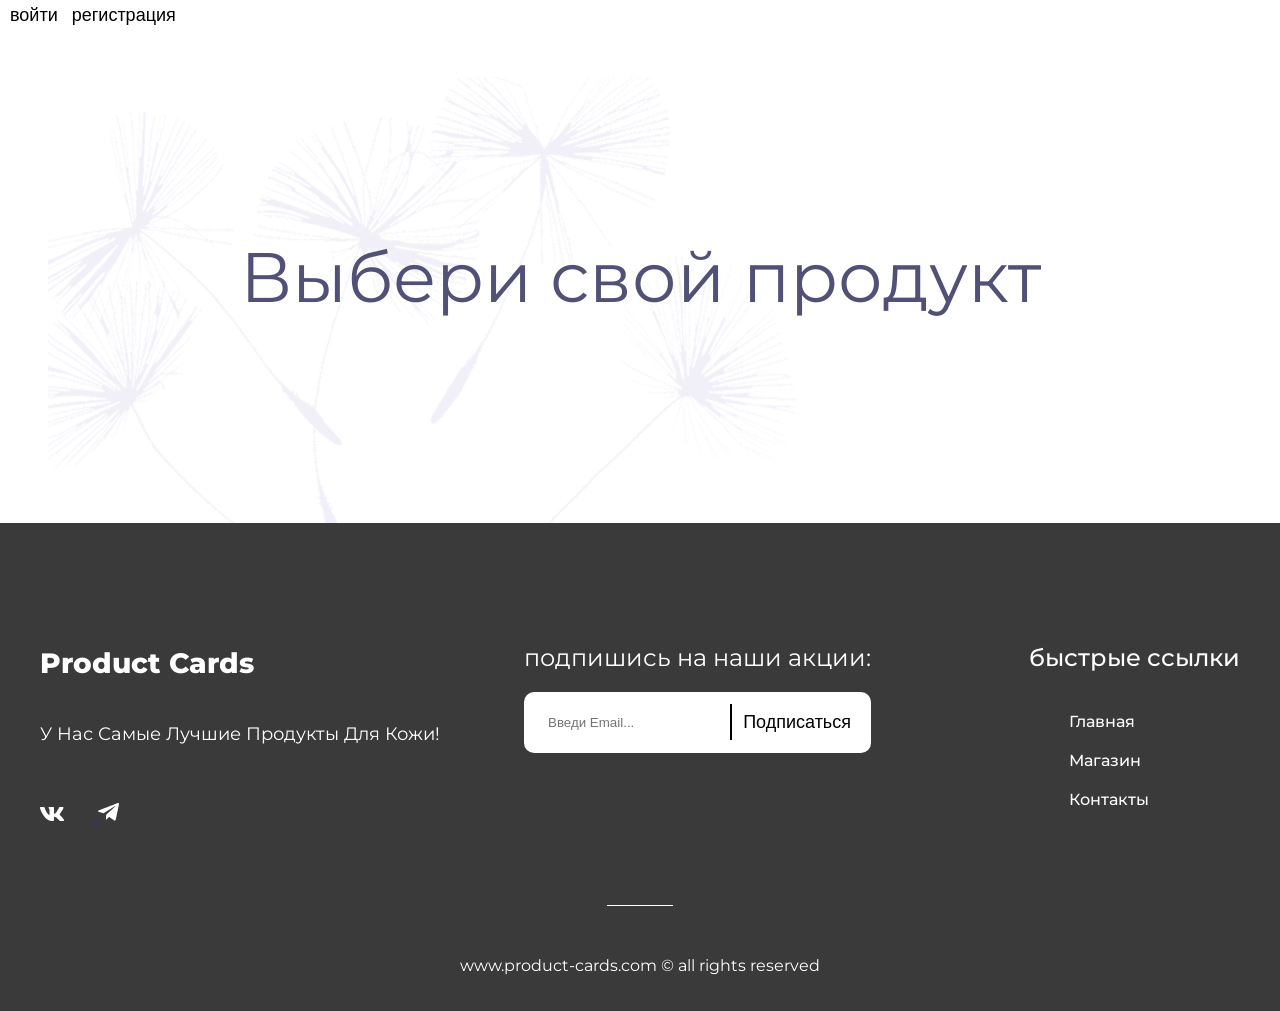
<file: index.html>
<!DOCTYPE html>
<html lang="en">

<head>
  <meta charset="UTF-8">
  <meta name="viewport" content="width=device-width, initial-scale=1.0">
  <title>Premium Beauty Products</title>

  <link rel="stylesheet" href="style/modal.css">
  <link rel="stylesheet" href="style/style.css">
  <link rel="stylesheet" href="style/clear-list.css">
  <link rel="stylesheet" href="style/compound.css">
  <link rel="stylesheet" href="style/container.css">
  <link rel="stylesheet" href="style/title.css">
  <link rel="stylesheet" href="style/card.css">
  <link rel="stylesheet" href="style/products.css">
  <link rel="stylesheet" href="style/footer.css">
  <link rel="stylesheet" href="style/header.css">
  <link rel="stylesheet" href="style/overlay.css">

  <link rel="preconnect" href="https://fonts.googleapis.com">
  <link rel="preconnect" href="https://fonts.gstatic.com" crossorigin>
  <link href="https://fonts.googleapis.com/css2?family=Montserrat:ital,wght@0,100..900;1,100..900&display=swap"
    rel="stylesheet">

</head>

<body>

  <header>
    <button class="login-button modal__login-button">войти</button>
    <button class="registration-button modal__registration-button">регистрация</button>
  </header>

  <div class="modal modal_registration">
    <div class="modal-showed">
      <h2 class="modal__title">регистрация</h2>

      <form class="modal__inputs">
        <input type="text" name="name" placeholder="Введите Имя..." required>
        <input type="text" name="surname" placeholder="Введите Фамилию..." required>
        <input type="date" name="birth-date" placeholder="Введите дату рождения..." required>
        <input type="text" name="login" placeholder="придумайте Логин..." required>
        <input type="email" name="email" placeholder="Введите email..." required>
        <input id="password" type="password" name="password" placeholder="введите пароль..." required>
        <input id="second-password" type="password" name="password" placeholder="Введите Пароль ещё раз..." required>
        <button type="submit">подтвердить</button>
      </form>

      <button class="modal__exit">&#10006</button>
    </div>
  </div>

  <div class="modal modal_login">
    <div class="modal-showed">
      <h2 class="modal__title">вход</h2>

      <form class="modal__inputs">
        <input type="text" name="login" placeholder="Введите Логин..." required>
        <input type="password" name="password" placeholder="Введите Пароль..." required>
        <button class="validation-check" type="submit">подтвердить</button>
      </form>

      <button class="modal__exit">&#10006</button>
    </div>
  </div>

  <main class="main">
    <div class="container">
      <h1 class="title">Выбери свой продукт</h1>
      <ul id="card-list" class="products clear-list"></ul>

      <template id="card-template">
        <li class="products__item card">
          <img src="" alt="" class="card__image">
          <span class="card__category"></span>
          <h2 class="card__name"></h2>
          <p class="card__description"></p>

          <div class="card__compound compound">
            <span class="compound__name">Состав:</span>
            <ul class="compound__list"></ul>
          </div>

          <div class="card__footer">
            <div class="card__price">
              <b>Цена</b>
              <span class="card__price-value"></span>
            </div>
            <button class="card__button">купить</button>
          </div>
        </li>
      </template>
    </div>
  </main>

  <footer class="footer">
    <div class="footer__container">
      <div>
        <h2 class="footer__name">Product Cards</h2>
        <p class="footer__description">У Нас Самые Лучшие Продукты Для Кожи!</p>
        <a href="">
          <img class="footer__img" src="assets\images\vk.png" alt="vk">
        </a>
        <a href="">
          <img class="footer__img" src="assets\images\tg.png" alt="tg">
        </a>
      </div>

        <form class="footer__form" id="footer__form">
          <h2 class="form-title">подпишись на наши акции:</h2>
          <div class="email-input" id="footer__form">
            <input class="footer__email" type="email" name="email" placeholder="Введи Email..." required>
            <img class="vertical-line" src="assets\images\vertical-line.png" alt="vertical-line">
            <button class="email-input__button" type="submit">Подписаться</button>
          </div>
        </form>

      <nav class="menu">
        <h2 class="menu__title">быстрые ссылки</h2>
        <ul class="menu__list">
          <li><a class="menu__link" href="#">Главная</a></li>
          <li><a class="menu__link" href="#">Магазин</a></li>
          <li><a class="menu__link" href="#">Контакты</a></li>
        </ul>
      </nav>
    </div>
    <img class="horizontal-line" src="assets\images\horizontal-line.png" alt="horizontal-line">
    <p class="site-name">www.product-cards.com © all rights reserved</p>
  </footer>

  <script src="script/main.js"></script>
  <script src="script/homework-7.js"></script>
  <script src="script/homework-8.js"></script>
  <script type="module" src="script/homework-9.js"></script>
  <script type="module" src="script/homework-10.js"></script>
  <script type="module" src="script/homework-11.js"></script>
</body>

</html>
</file>
<file: style/modal.css>
.modal{
  display: none;
  position: fixed;
  inset: 0;
  cursor: pointer;
  padding: 30px;
  overflow-y: auto;
  z-index: 4;
}

.modal-showed {
  position: relative;
  max-width: 600px;
  background-color: azure;
  margin: auto;
  color: black;
  border-radius: 16px;
  padding: 30px;
  cursor: default;
}

.modal__title {
  margin-bottom: 30px;
  text-align: center;
}

.modal__exit {
  background-color: transparent;
  border: none;
  cursor: pointer;
  position: absolute;
  top: 8px;
  right: 16px;
  font-size: 18px;
}

.modal__inputs {
  display: flex;
  flex-direction: column;
  justify-content: flex-start;
  align-content: flex-start;
  gap: 10px;
}

.modal__inputs input {
  background-color: transparent;
  border-radius: 5px;
  height: 40px;
  border: 1px solid;
  padding: 15px;
}
</file>
<file: style/style.css>
*::before
*::after {
  box-sizing: border-box;
  text-decoration: none;
}

body {
  font-family: "Montserrat", sans-serif;
  color: #515076;
  margin: 0;
}
</file>
<file: style/clear-list.css>
.clear-list {
  list-style: none;
  padding: 0;
  margin: 0;
}
</file>
<file: style/compound.css>
.compound {
  font-size: 13px;
  line-height: 18px;
}
</file>
<file: style/container.css>
.container {
  padding-top: 160px;
  margin: 0;
  background-image: url("../assets/images/dandelions-background.png");
  background-size: auto;
  background-repeat: no-repeat;
  background-position: 48px 0px;
}
</file>
<file: style/title.css>
.title {
  text-align: center;
  font-size: 70px;
  font-style: normal;
  font-weight: 400;
  line-height: 78px;
}
</file>
<file: style/card.css>
.card {
  width: 100%;
  background: #f7f7fa;
  padding: 24px;
  box-shadow: 2px 2px 8px #5150761A;
  transition: transform 0.3s ease, box-shadow 0.3s ease;
}

.card:hover {
  transform: translateY(-5px);
  box-shadow: 2px 2px 12px #51507633;
}

.card__image {
  width: 100%;
}

.card__category {
  font-size: 12px;
  color: #A5A3B9;
  text-transform: uppercase;
}

.card__name {
  font-size: 18px;
  line-height: 27px;
  font-weight: 700;
}

.card__description {
  font-size: 13px;
  line-height: 18px;
  font-weight: 400;
}

.card__price {
  font-size: 20px;
  display: flex;
  justify-content: space-between;
  margin-top: 30px;
  padding-bottom: 20px;
}

.card__price-value {
  font-weight: 400
}

.card__button {
  font: inherit;
  font-size: 20px;
  font-weight: 500;
  letter-spacing: 1px;
  color: #515076;
  padding: 10px;
  border: solid 1px #515076;
  border-radius: 8px;
  background-color: transparent;
  width: 100%;
  transition: background-color 0.3s ease, transform 0.3s ease;
}

.card__button:hover {
  background-color: #515076;
  color: #fff;
  transform: translateY(-2px);
}

.active-color {
  background-color: #00FF00;
  color: white
}
</file>
<file: style/products.css>
.products {
  display: flex;
  flex-wrap: wrap;
  gap: 45px;
  justify-content: center;
  padding-top: 80px;
  padding-bottom: 80px;
}

.products__item { 
  width: 340px; 
}
</file>
<file: style/footer.css>
.footer {
  background-color: #3A3A3A;
  color: #FFFFFF;
  box-sizing: border-box;
  padding: 100px 40px 20px;
}

.footer__name {
  font-size: 28px;
  padding-bottom: 20px;
  font-weight: 800;
}

.footer__description {
  font-size: 18px;
  padding-bottom: 40px;
  font-weight: 400;
}

.footer__img {
  padding-right: 30px;
}

.footer__container {
  display: flex;
  align-items: start;
  gap: 10px;
}

.footer__form {
  margin: 0 auto;
}

.form-title {
  font-size: 24px;
  font-weight: 400;
}

.email-input {
  background-color: #FFFFFF;
  border-radius: 10px;
  height: 61px;
  display: flex;
  align-items: center;
  justify-content: center;
}

.email-input input {
  flex: 1;
  border: none;
  outline: none;
  padding-left: 24px;
}

.vertical-line {
  width: 2px;
}

.email-input__button {
  margin: 5px;
  border: none;
  background-color: transparent;
  font-size: 18px;
  padding-right: 15px;
}

.menu {
  margin-left: auto;
}

.menu__list {
  display: flex;
  flex-direction: column;
  gap: 20px;
  list-style: none;
  align-items: flex-start;
}

.menu__title {
  font-size: 24px;
  padding-bottom: 20px;
  font-weight: 500;
}

.menu__link {
  color: #FFFFFF;
  font-weight: 500;
  text-decoration: none;
}

.horizontal-line {
  display: block;
  margin: 80px auto 50px;
}

.site-name {
  text-align: center;
  font-weight: 400;
}
</file>
<file: style/header.css>
.registration-button {
  border: none;
  background-color: transparent;
  padding: 5px;
  font-size: 18px;
}

.login-button {
  border: none;
  background-color: transparent;
  padding: 5px;
  margin-left: 5px;
  font-size: 18px;
}
</file>
<file: style/overlay.css>
.overlay {
  overflow: hidden;
}

.overlay:after{
  content: "";
  position: absolute;
  z-index: 2;
  background-color: rgba(0, 0, 0, 0.5);
  width: 100%;
  height: 100%;
  top: 0;
  left: 0;
}
</file>
